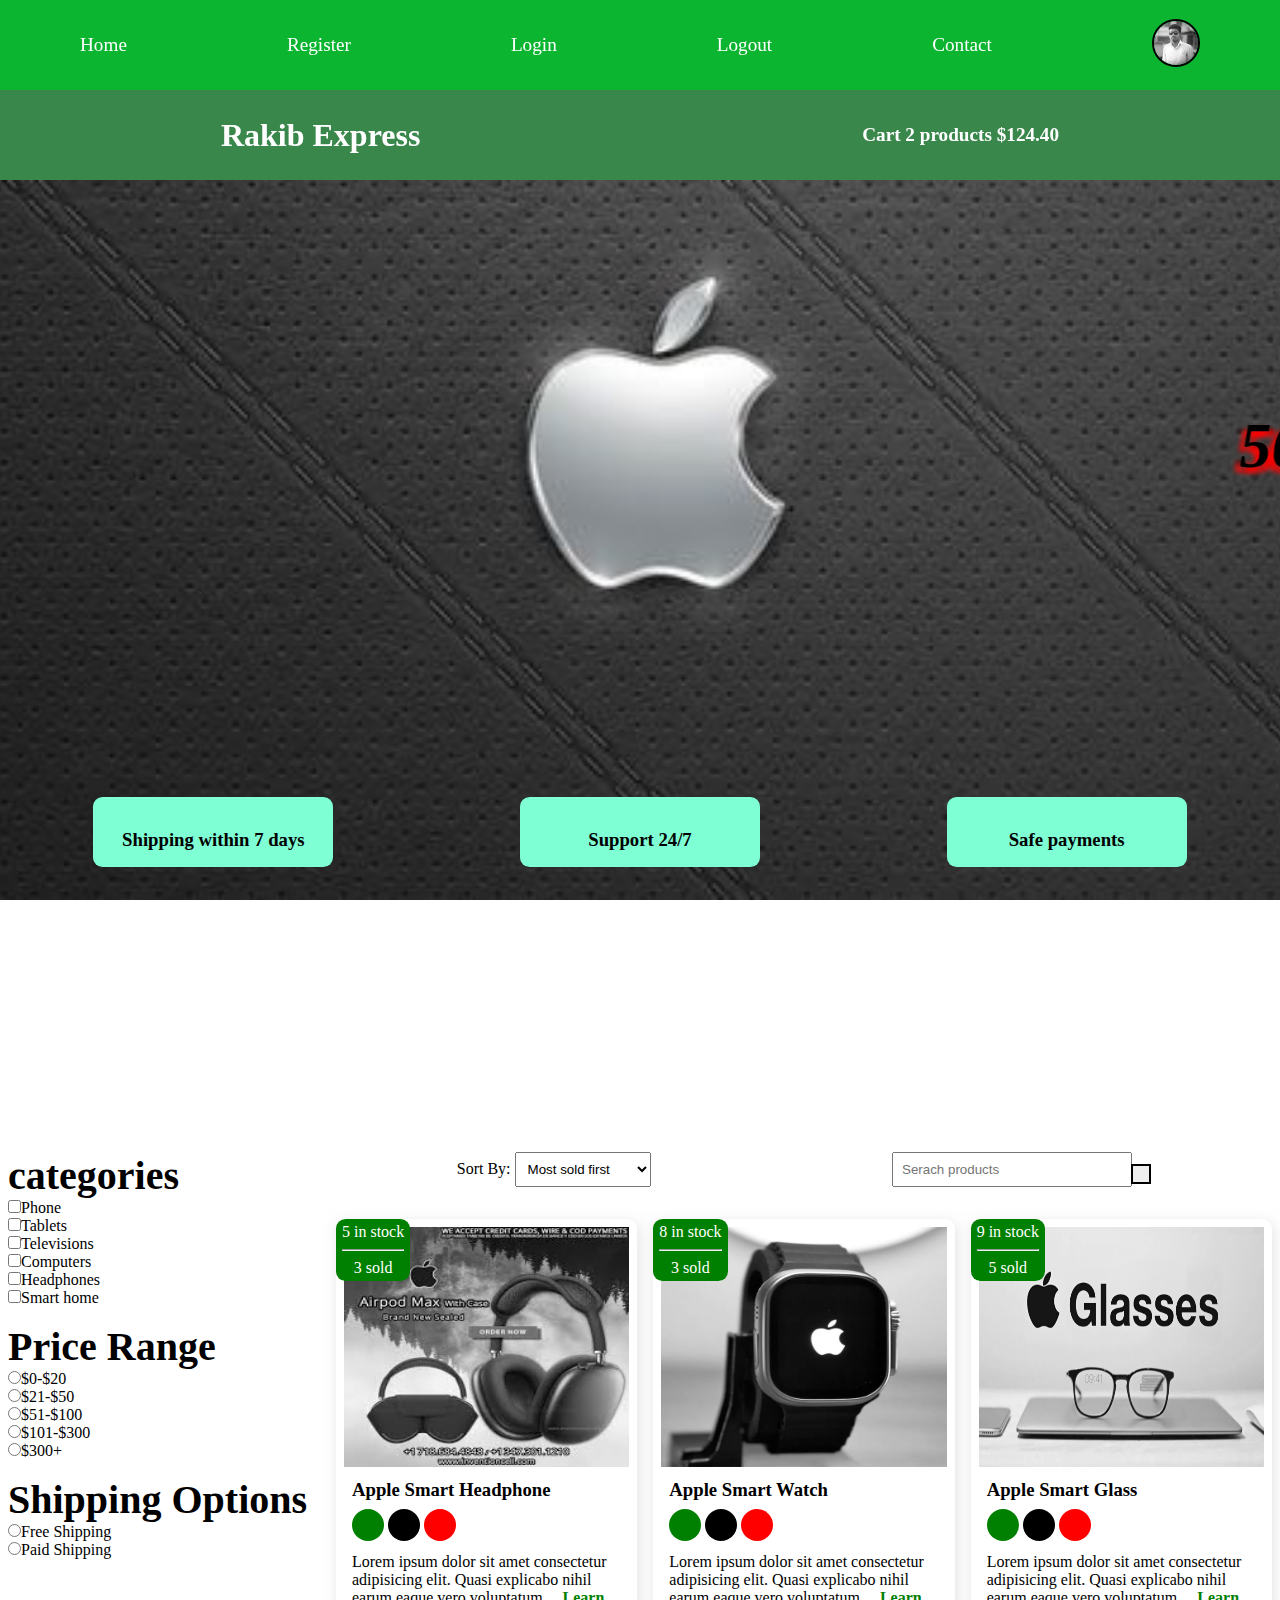
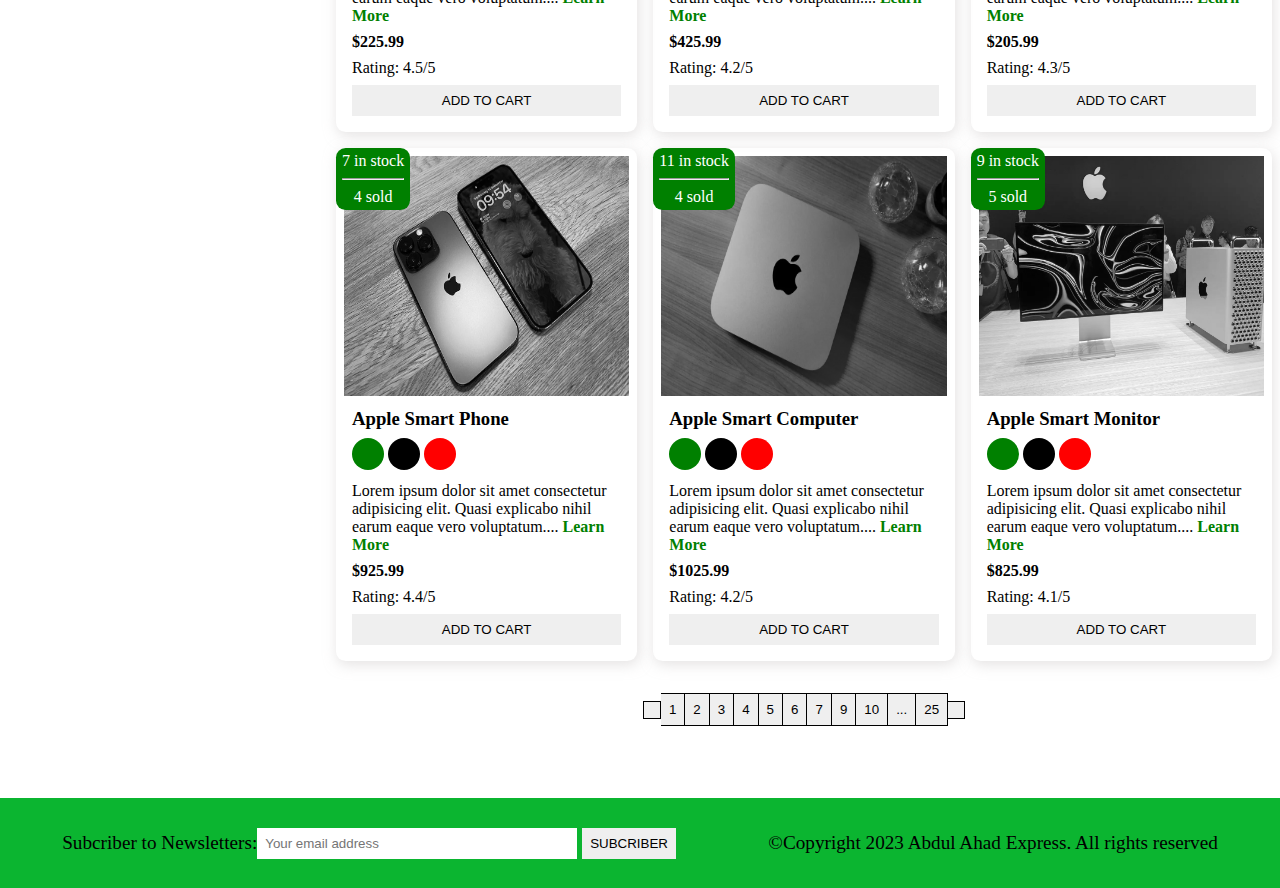
<file: index.html>
<!DOCTYPE html>
<html lang="en">
<head>
    <meta charset="UTF-8">
    <meta name="viewport" content="width=device-width, initial-scale=1.0">
    <meta name="description" content="This is an ecommerce project for making abdul ahad express">
    <title> ecommerce project </title> 
    <link rel="stylesheet" href="style.css">

    <!-- font-awesome cdn -->
    <link rel="stylesheet" href="https://cdnjs.cloudflare.com/ajax/libs/font-awesome/6.4.2/css/all.min.css" integrity="sha512-z3gLpd7yknf1YoNbCzqRKc4qyor8gaKU1qmn+CShxbuBusANI9QpRohGBreCFkKxLhei6S9CQXFEbbKuqLg0DA==" crossorigin="anonymous" referrerpolicy="no-referrer" />

</head>

<body>


    <!--nav bar section start here-->
    <i class="fa-solid fa-bars fa-2x" id="menu__icon"></i>
    <nav id="menu" class="hidden">
       <ul class="nav__upper flex-space-around">
            <li class="nav__list">
                <a href="index.html" class="nav__link">Home</a>
            </li>

            <li class="nav__list">
                <a href="register.html" class="nav__link">Register</a>
            </li>

            <li class="nav__list">
                <a href="login.html" class="nav__link">Login</a>
            </li>

            <li class="nav__list">
                <a href="index.html" class="nav__link">Logout</a>
            </li>

            <li class="nav__list">
                <a href="contact.html" class="nav__link">Contact</a>
            </li>

            <li class="nav__list">
                <a href="profile.html" class="nav__link"> <img class="nav__profile-icon" src="images/profile01.jpg" alt="profile icon"> </a>
            </li>
       </ul>

       <ul class="nav__lower flex-space-around">
            <li class="nav__list">
                <a href="/index.html" class="nav__brand nav__link">Rakib Express</a>
            </li>

            <li class="nav__list">
                <a href="cart.html" class="nav__link">
                    <span> <i class="fa-solid fa-cart-shopping"></i> </span>
                    Cart 2 products $124.40
                </a>
            </li>
       </ul>
    </nav>
    <!--nav bar section ends here-->


    <!--header section start here-->
    <header class="header">
        <div class="banner flex-space-around">

            <marquee class="banner__title" behavior="" direction="">50% sales going on</marquee>
        

            <div class="features flex-space-around">

                <article class="feature flex-center">
                <i class="fa-solid fa-truck feature__icon"></i>
                <h3>Shipping within 7 days</h3>
                 </article>

                <article class="feature flex-center">
                <i class="fa-brands fa-rocketchat feature__icon"></i>
                <h3>Support 24/7</h3>
                </article>

                <article class="feature flex-center">
                <i class="fa-solid fa-credit-card feature__icon"></i>
                <h3>Safe payments</h3>
                </article>
            </div>
        </div>
    </header>
     <!--header section ends here-->


     <!--main section start here-->
    <main class="flex-center">
        <div class="siderbar">
            <section class="categories__section">
                <h3 class="section__title">categories</h3>
                <ul class="list">
                    

                    <li class="list__item">
                        <label for="phone">
                            <input type="checkbox" name="phone" id="phone" value="phone">Phone
                        </label>
                    </li>

                    <li class="list__item">
                        <label for="tablets">
                            <input type="checkbox" name="tablets" id="tablets" value="tablets">Tablets
                        </label>
                    </li>

                    <li class="list__item">
                        <label for="televisions">
                            <input type="checkbox" name="televisions" id="televisions" value="televisions">Televisions
                        </label>
                    </li>

                    <li class="list__item">
                        <label for="computers">
                            <input type="checkbox" name="computers" id="computers" value="computers">Computers
                        </label>
                    </li>

                    <li class="list__item">
                        <label for="headphones">
                            <input type="checkbox" name="headphones" id="headphones" value="phone">Headphones
                        </label>
                    </li>

                    <li class="list__item">
                        <label for="smart home">
                            <input type="checkbox" name="smart home" id="smart home" value="smart home">Smart home
                        </label>
                    </li>

                </ul>

            </section>

            <section class="price__section">
                <h3 class="section__title">Price Range</h3>
                <ul class="list">
                    <li class="list__item">
                        <label for="price1">
                            <input type="radio" name="price1" id="price1" value="[0,20]">$0-$20
                        </label>
                    </li>

                    <li class="list__item">
                        <label for="price2">
                            <input type="radio" name="price2" id="price2" value="[21,50]">$21-$50
                        </label>
                    </li>

                    <li class="list__item">
                        <label for="price3">
                            <input type="radio" name="price3" id="price3" value="[51,100]">$51-$100
                        </label>
                    </li>

                    <li class="list__item">
                        <label for="price4">
                            <input type="radio" name="price4" id="price4" value="[101,300]">$101-$300
                        </label>
                    </li>

                    <li class="list__item">
                        <label for="price5">
                            <input type="radio" name="price5" id="price5" value="[300+]">$300+
                        </label>
                    </li>

                    
                </ul>

            </section>

            <section class="shipping__section">
                <h3 class="section__title">Shipping Options</h3>
                <ul class="list">
                    <li class="list__item">
                        <label for="free">
                            <input type="radio" name="shipping" id="free" value="free">Free Shipping
                        </label>
                    </li>

                    <li class="list__item">
                        <label for="paid">
                            <input type="radio" name="shipping" id="paid" value="paid">Paid Shipping
                        </label>
                    </li>
                    
                </ul>

            </section>
        </div>

        <div class="main__content">
            <section class="actions flex-space-around">
                 <div class="actions__sort">
                    <label for="sort"> Sort By: </label>
                    <select name="sort" id="sort">
                        <option value="sold">Most sold first</option>
                        <option value="rating">Most rated first</option>
                        <option value="price">Cheapest first</option>
                        <option value="arrival">Newest first</option>
                        <option value="discount">Biggest discount</option>
                    </select>
                 </div>

                 <div class="actions__search">
                    <input type="text" placeholder="Serach products">
                    <button class="btn"> 
                        <i class="fa-brands fa-searchengin"></i>
                    </button>
                 </div>

            </section>

             <!--Products section start here-->
                <section class="products">
                    <article class="product card">
                        <div class="badge">
                            <span>5 in stock </span>
                            <hr class="hr__degins">
                            <span>3 sold</span>
                        </div>
                        <img class="product__img" src="images/headphone.jpg" alt="headphone">

                        <div class="product__body">
                            <h3 class="products__name">Apple Smart Headphone</h3>
                            <p>
                                <span class="dot green"></span>
                                <span class="dot black"></span>
                                <span class="dot red"></span>
                            </p>

                            <p class="product__desc">
                                Lorem ipsum dolor sit amet consectetur adipisicing elit. 
                                Quasi explicabo nihil earum eaque vero voluptatum.... 
                                <a href="products.html" class="learn__more">Learn More</a>
                            </p>
                            <h4 class="product__price">$225.99</h4>
                            <p class="product__rating"> Rating: 4.5/5</p>
                            <button class="btn product__button">Add To Cart</button>
                        </div>
                    </article>

                    <article class="product card">
                        <div class="badge">
                            <span>8 in stock </span>
                            <hr class="hr__degins">
                            <span>3 sold</span>
                        </div>
                        <img class="product__img" src="images/watch.webp" alt="watch">

                        <div class="product__body">
                            <h3 class="products__name">Apple Smart Watch</h3>
                            <p>
                                <span class="dot green"></span>
                                <span class="dot black"></span>
                                <span class="dot red"></span>
                            </p>

                            <p class="product__desc">
                                Lorem ipsum dolor sit amet consectetur adipisicing elit. 
                                Quasi explicabo nihil earum eaque vero voluptatum.... 
                                <a href="products.html" class="learn__more">Learn More</a>
                            </p>
                            <h4 class="product__price">$425.99</h4>
                            <p class="product__rating"> Rating: 4.2/5</p>
                            <button class="btn product__button">Add To Cart</button>
                        </div>
                    </article>

                    <article class="product card">
                        <div class="badge">
                            <span>9 in stock </span>
                            <hr class="hr__degins">
                            <span>5 sold</span>
                        </div>
                        <img class="product__img" src="images/glass.jpg" alt="glass">

                        <div class="product__body">
                            <h3 class="products__name">Apple Smart Glass</h3>
                            <p>
                                <span class="dot green"></span>
                                <span class="dot black"></span>
                                <span class="dot red"></span>
                            </p>

                            <p class="product__desc">
                                Lorem ipsum dolor sit amet consectetur adipisicing elit. 
                                Quasi explicabo nihil earum eaque vero voluptatum.... 
                                <a href="products.html" class="learn__more">Learn More</a>
                            </p>
                            <h4 class="product__price">$205.99</h4>
                            <p class="product__rating"> Rating: 4.3/5</p>
                            <button class="btn product__button">Add To Cart</button>
                        </div>
                    </article>

                    <article class="product card">
                        <div class="badge">
                            <span>7 in stock </span>
                            <hr class="hr__degins">
                            <span>4 sold</span>
                        </div>
                        <img class="product__img" src="images/phone.jpg" alt="phone">

                        <div class="product__body">
                            <h3 class="products__name">Apple Smart Phone</h3>
                            <p>
                                <span class="dot green"></span>
                                <span class="dot black"></span>
                                <span class="dot red"></span>
                            </p>

                            <p class="product__desc">
                                Lorem ipsum dolor sit amet consectetur adipisicing elit. 
                                Quasi explicabo nihil earum eaque vero voluptatum.... 
                                <a href="products.html" class="learn__more">Learn More</a>
                            </p>
                            <h4 class="product__price">$925.99</h4>
                            <p class="product__rating"> Rating: 4.4/5</p>
                            <button class="btn product__button">Add To Cart</button>
                        </div>
                    </article>

                    <article class="product card">
                        <div class="badge">
                            <span>11 in stock </span>
                            <hr class="hr__degins">
                            <span>4 sold</span>
                        </div>
                        <img class="product__img" src="images/computer.webp" alt="computer">

                        <div class="product__body">
                            <h3 class="products__name">Apple Smart Computer</h3>
                            <p>
                                <span class="dot green"></span>
                                <span class="dot black"></span>
                                <span class="dot red"></span>
                            </p>

                            <p class="product__desc">
                                Lorem ipsum dolor sit amet consectetur adipisicing elit. 
                                Quasi explicabo nihil earum eaque vero voluptatum.... 
                                <a href="products.html" class="learn__more">Learn More</a>
                            </p>
                            <h4 class="product__price">$1025.99</h4>
                            <p class="product__rating"> Rating: 4.2/5</p>
                            <button class="btn product__button">Add To Cart</button>
                        </div>
                    </article>

                    <article class="product card">
                        <div class="badge">
                            <span>9 in stock </span>
                            <hr class="hr__degins">
                            <span>5 sold</span>
                        </div>
                        <img class="product__img" src="images/monitor.webp" alt="monitor">

                        <div class="product__body">
                            <h3 class="products__name">Apple Smart Monitor</h3>
                            <p>
                                <span class="dot green"></span>
                                <span class="dot black"></span>
                                <span class="dot red"></span>
                            </p>

                            <p class="product__desc">
                                Lorem ipsum dolor sit amet consectetur adipisicing elit. 
                                Quasi explicabo nihil earum eaque vero voluptatum.... 
                                <a href="products.html" class="learn__more">Learn More</a>
                            </p>
                            <h4 class="product__price">$825.99</h4>
                            <p class="product__rating"> Rating: 4.1/5</p>
                            <button class="btn product__button">Add To Cart</button>
                        </div>
                    </article>

                </section>

                <div class="pagination">
                    <button class="btn pagination__btn"><i class="fa-solid fa-less-than"></i></button>
                    <button class="btn pagination__btn">1</button>
                    <button class="btn pagination__btn">2</button>
                    <button class="btn pagination__btn">3</button>
                    <button class="btn pagination__btn">4</button>
                    <button class="btn pagination__btn">5</button>
                    <button class="btn pagination__btn">6</button>
                    <button class="btn pagination__btn">7</button>
                    <button class="btn pagination__btn">9</button>
                    <button class="btn pagination__btn">10</button>
                    <button class="btn pagination__btn">...</button>
                    <button class="btn pagination__btn">25</button>
                    <button class="btn pagination__btn"><i class="fa-solid fa-greater-than"></i></button>
                </div>

            <!--Products section start here-->
        </div>
    </main>
    <!--main section start here-->



    <!--footer section start here-->

        <footer class="footer flex-space-around">

            <div class="flex-space-around">
                <label for="subcribers"> Subcriber to Newsletters: </label>
                <input type="email" id="subcribers" name="subcribers" class="footer__input" placeholder="Your email address">
                <button class="btn footer__btn">subcriber</button>
            </div>

            <div>
                <p>&copy;Copyright 2023 Abdul Ahad Express. All rights reserved</p>
            </div>
        </footer>



    <!--footer section ends here-->
    
        <script src="scripts/index.js"></script>
</body>
</html>
</file>
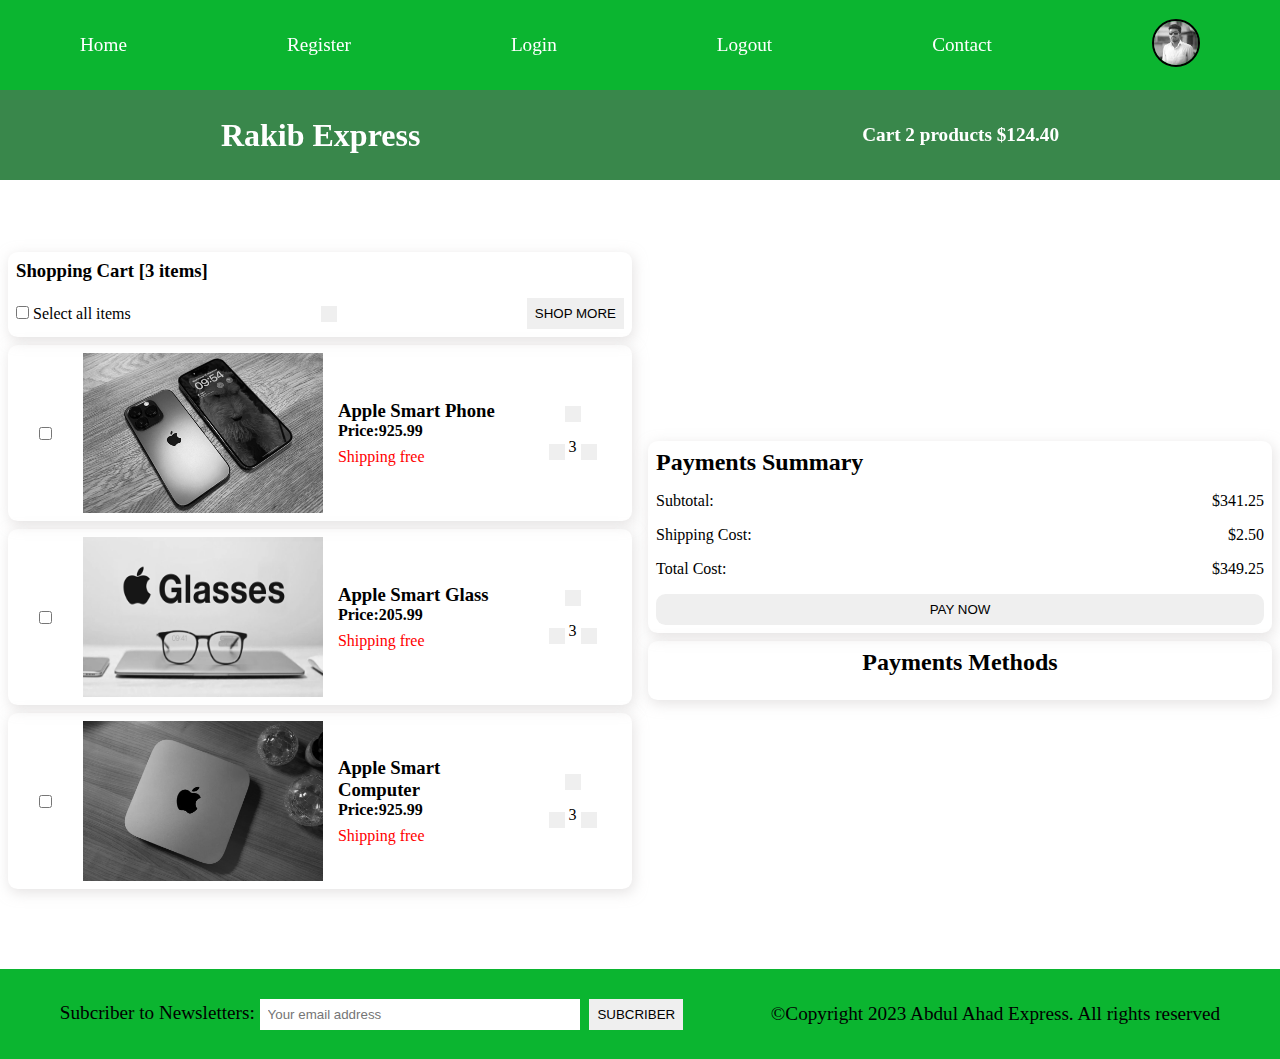
<file: cart.html>
<!DOCTYPE html>
<html lang="en">
<head>
    <meta charset="UTF-8">
    <meta name="viewport" content="width=device-width, initial-scale=1.0">
    <meta name="description" content="This is an ecommerce project for making abdul ahad express">
    <title> ecommerce project </title> 
    <link rel="stylesheet" href="style.css">

    <!-- font-awesome cdn -->
    <link rel="stylesheet" href="https://cdnjs.cloudflare.com/ajax/libs/font-awesome/6.4.2/css/all.min.css" integrity="sha512-z3gLpd7yknf1YoNbCzqRKc4qyor8gaKU1qmn+CShxbuBusANI9QpRohGBreCFkKxLhei6S9CQXFEbbKuqLg0DA==" crossorigin="anonymous" referrerpolicy="no-referrer" />

</head>

<body>


    <!--nav bar section start here-->
    <i class="fa-solid fa-bars fa-2x" id="menu__icon"></i>
    <nav id="menu" class="hidden">
       <ul class="nav__upper flex-space-around">
            <li class="nav__list">
                <a href="index.html" class="nav__link">Home</a>
            </li>

            <li class="nav__list">
                <a href="register.html" class="nav__link">Register</a>
            </li>

            <li class="nav__list">
                <a href="login.html" class="nav__link">Login</a>
            </li>

            <li class="nav__list">
                <a href="/index.html" class="nav__link">Logout</a>
            </li>

            <li class="nav__list">
                <a href="contact.html" class="nav__link">Contact</a>
            </li>

            <li class="nav__list">
                <a href="profile.html" class="nav__link"> <img class="nav__profile-icon" src="images/profile01.jpg" alt="profile icon"> </a>
            </li>
       </ul>

       <ul class="nav__lower flex-space-around">
            <li class="nav__list">
                <a href="/index.html" class="nav__brand nav__link">Rakib Express</a>
            </li>

            <li class="nav__list">
                <a href="cart.html" class="nav__link">
                    <span> <i class="fa-solid fa-cart-shopping"></i> </span>
                    Cart 2 products $124.40
                </a>
            </li>
       </ul>
    </nav>
    <!--nav bar section ends here-->

        <main>
            <div class="cart flex-center">
                <div class="cart__item">
                    <div class="cart__item-heading card">
                        <h3>Shopping Cart [3 items]</h3>
                    
                        <div class="cart__item-action">
                            <label for="select">
                                <input type="checkbox" name="select" id="select">
                                Select all items
                            </label>
    
                            <button class="btn">
                                <i class="fa-solid fa-trash"></i>
                            </button>
                            <button class="btn">Shop More</button>
                        </div>
                    </div>


                    <div class="cart__items card flex-space-around">
                        <input type="checkbox" name="" id="">
                        <img src="images/phone.jpg" alt="phone" class="cart__items-image">
                    

                        <div class="cart__items-desc">
                            <h3>Apple Smart Phone</h3>
                            <h4>Price:925.99</h4>
                            <p class="cart__items-shipping">Shipping free</p>
                        </div>

                        <div class="cart__items-actions">
                            <button class="btn">
                                <i class="fa-sharp fa-solid fa-trash"></i>
                            </button>

                            <div>
                                <button class="btn">
                                    <i class="fa-solid fa-plus"></i>
                                </button>
                                <span>3</span>
                                
                                <button class="btn">
                                        <i class="fa-solid fa-minus"></i>
                                </button>
                                
                                
                            </div>
                        </div>
                    </div>

                    <div class="cart__items card flex-space-around">
                        <input type="checkbox" name="" id="">
                        <img src="images/glass.jpg" alt="glass" class="cart__items-image">
                    

                        <div class="cart__items-desc">
                            <h3>Apple Smart Glass</h3>
                            <h4>Price:205.99</h4>
                            <p class="cart__items-shipping">Shipping free</p>
                        </div>

                        <div class="cart__items-actions">
                            <button class="btn">
                                <i class="fa-sharp fa-solid fa-trash"></i>
                            </button>

                            <div>
                                <button class="btn">
                                    <i class="fa-solid fa-plus"></i>
                                </button>
                                <span>3</span>
                                
                                <button class="btn">
                                        <i class="fa-solid fa-minus"></i>
                                </button>
                                
                                
                            </div>
                        </div>
                    </div>

                    <div class="cart__items card flex-space-around">
                        <input type="checkbox" name="" id="">
                        <img src="images/computer.webp" alt="computer" class="cart__items-image">
                    

                        <div class="cart__items-desc">
                            <h3>Apple Smart Computer</h3>
                            <h4>Price:925.99</h4>
                            <p class="cart__items-shipping">Shipping free</p>
                        </div>

                        <div class="cart__items-actions">
                            <button class="btn">
                                <i class="fa-sharp fa-solid fa-trash"></i>
                            </button>

                            <div>
                                <button class="btn">
                                    <i class="fa-solid fa-plus"></i>
                                </button>
                                <span>3</span>
                               
                                <button class="btn">
                                        <i class="fa-solid fa-minus"></i>
                                </button>
                            
                                
                            </div>
                        </div>
                    </div>
            
                </div>   


                <div class="cart__payments">
                    <div class="payments__summary card">
                        <h2>Payments Summary</h2>
                    

                        <div>
                        <p>Subtotal:</p>
                        <p>$341.25</p>
                        </div>

                        <div>
                        <p>Shipping Cost:</p>
                        <p>$2.50</p>
                        </div>

                        <div>
                        <p>Total Cost:</p>
                        <p>$349.25</p>
                        </div>
                    
                        <button class="btn payments__summary-btn">Pay Now</button>
                    </div>

                    <div class="payments__methods card">
                        <h2>Payments Methods</h2>

                        <div>
                            <i class="fa-brands fa-cc-visa fa-3x"></i>
                            <i class="fa-brands fa-cc-apple-pay fa-3x"></i>
                            <i class="fa-brands fa-cc-amex fa-3x"></i>
                            <i class="fa-brands fa-cc-amazon-pay fa-3x"></i>
                            <i class="fa-brands fa-cc-paypal fa-3x"></i>
                        </div>
                        
                    </div>
                </div>

            </div>

        </main>

    <!--footer section start here-->

        <footer class="footer flex-space-around">

            <div>
                <label for="subcribers"> Subcriber to Newsletters: </label>
                <input type="email" id="subcribers" name="subcribers" class="footer__input" placeholder="Your email address">
                <button class="btn footer__btn">subcriber</button>
            </div>

            <div>
                <p>&copy;Copyright 2023 Abdul Ahad Express. All rights reserved</p>
            </div>
        </footer>



    <!--footer section ends here-->

    <script src="scripts/index.js"></script>
    
</body>
</html>
</file>
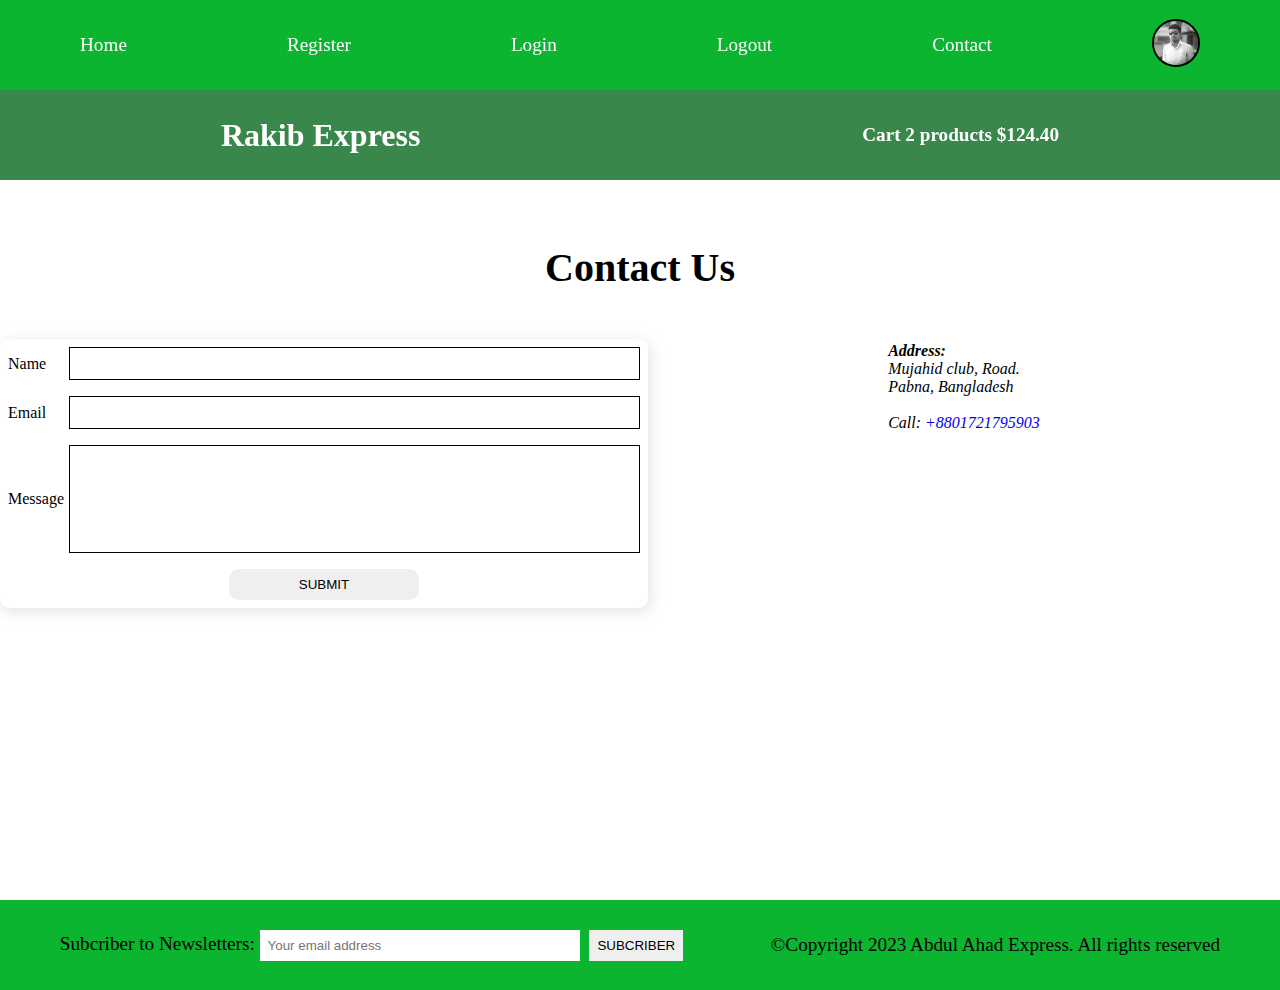
<file: contact.html>
<!DOCTYPE html>
<html lang="en">
<head>
    <meta charset="UTF-8">
    <meta name="viewport" content="width=device-width, initial-scale=1.0">
    <meta name="description" content="This is an ecommerce project for making abdul ahad express">
    <title> ecommerce project </title> 
    <link rel="stylesheet" href="style.css">

    <!-- font-awesome cdn -->
    <link rel="stylesheet" href="https://cdnjs.cloudflare.com/ajax/libs/font-awesome/6.4.2/css/all.min.css" integrity="sha512-z3gLpd7yknf1YoNbCzqRKc4qyor8gaKU1qmn+CShxbuBusANI9QpRohGBreCFkKxLhei6S9CQXFEbbKuqLg0DA==" crossorigin="anonymous" referrerpolicy="no-referrer" />

</head>

<body>


    <!--nav bar section start here-->
    <i class="fa-solid fa-bars fa-2x" id="menu__icon"></i>
    <nav id="menu" class="hidden">
       <ul class="nav__upper flex-space-around">
            <li class="nav__list">
                <a href="index.html" class="nav__link">Home</a>
            </li>

            <li class="nav__list">
                <a href="register.html" class="nav__link">Register</a>
            </li>

            <li class="nav__list">
                <a href="login.html" class="nav__link">Login</a>
            </li>

            <li class="nav__list">
                <a href="/index.html" class="nav__link">Logout</a>
            </li>

            <li class="nav__list">
                <a href="contact.html" class="nav__link">Contact</a>
            </li>

            <li class="nav__list">
                <a href="profile.html" class="nav__link"> <img class="nav__profile-icon" src="images/profile01.jpg" alt="profile icon"> </a>
            </li>
       </ul>

       <ul class="nav__lower flex-space-around">
            <li class="nav__list">
                <a href="/index.html" class="nav__brand nav__link">Rakib Express</a>
            </li>

            <li class="nav__list">
                <a href="cart.html" class="nav__link">
                    <span> <i class="fa-solid fa-cart-shopping"></i> </span>
                    Cart 2 products $124.40
                </a>
            </li>
       </ul>
    </nav>
    <!--nav bar section ends here-->

    <main>
        <section class="contact__section">
            <h2 class="section__title text-center">
                Contact Us 
            </h2>
        
            <div class="contact__containes flex-center">

                
                <form action="" class="form card">

                    <div class="form__control flex-center">
                        <label for="name"> Name </label> 
                        <input type="text" id="name" required autocomplete="name">
    
                    </div>
    
                    <div class="form__control flex-center">
                        <label for="email">  Email </label> 
                        <input type="email" id="email" required autocomplete="email">
    
                    </div>
                        
    
                    <div class="form__control flex-center">
                        <label for="message"> Message </label> 
                        <textarea name="message" id="message"></textarea>
    
                    </div>
    
                    <div class="form__control flex-center">
                        <button type="submit" class="btn form__btn"> Submit</button>
    
                    </div>

                </form>
                    
                
    
                <div class="contact__address flex-space-around">
                    <address>
                        <h4>Address: </h4>
                        <p>Mujahid club, Road.</p>
                        <p>Pabna, Bangladesh </p>
                        <br>

                        <span> Call:</span>
                        <a href="tel:+8801721795903">+8801721795903</a> 
                        
                        
                    </address>

                    <iframe class="contact__map" src="https://www.google.com/maps/embed?pb=!1m18!1m12!1m3!1d3644.6993969633027!2d89.24898378062193!3d24.006389925095775!2m3!1f0!2f0!3f0!3m2!1i1024!2i768!4f13.1!3m3!1m2!1s0x39fe84d39bf0246f%3A0x2380999ee3603529!2sMujahid%20Club%20%26%20Library!5e0!3m2!1sen!2sbd!4v1698039052207!5m2!1sen!2sbd" style="border:0;" allowfullscreen="" loading="lazy" referrerpolicy="no-referrer-when-downgrade"></iframe>
                    
                </div>

            </div>

            

        </section>
    </main>

    <!--footer section start here-->

        <footer class="footer flex-space-around">

            <div>
                <label for="subcribers"> Subcriber to Newsletters: </label>
                <input type="email" id="subcribers" name="subcribers" class="footer__input" placeholder="Your email address">
                <button class="btn footer__btn">subcriber</button>
            </div>

            <div>
                <p>&copy;Copyright 2023 Abdul Ahad Express. All rights reserved</p>
            </div>
        </footer>



    <!--footer section ends here-->

    <script src="scripts/index.js"></script>
    
</body>
</html>
</file>
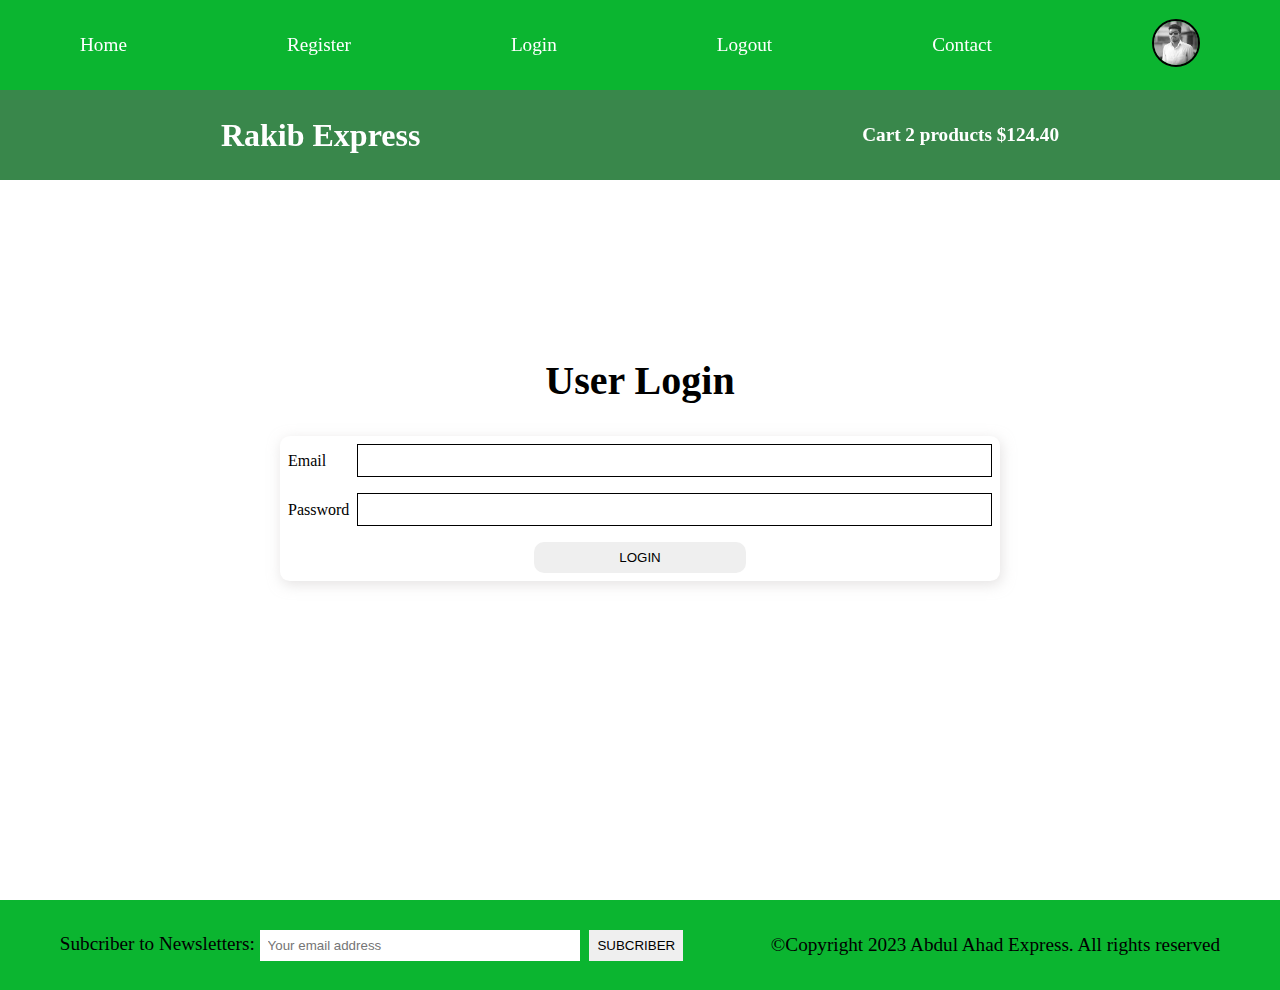
<file: login.html>
<!DOCTYPE html>
<html lang="en">
<head>
    <meta charset="UTF-8">
    <meta name="viewport" content="width=device-width, initial-scale=1.0">
    <meta name="description" content="This is an ecommerce project for making abdul ahad express">
    <title> ecommerce project </title> 
    <link rel="stylesheet" href="style.css">

    <!-- font-awesome cdn -->
    <link rel="stylesheet" href="https://cdnjs.cloudflare.com/ajax/libs/font-awesome/6.4.2/css/all.min.css" integrity="sha512-z3gLpd7yknf1YoNbCzqRKc4qyor8gaKU1qmn+CShxbuBusANI9QpRohGBreCFkKxLhei6S9CQXFEbbKuqLg0DA==" crossorigin="anonymous" referrerpolicy="no-referrer" />

</head>

<body>


    <!--nav bar section start here-->
    <i class="fa-solid fa-bars fa-2x" id="menu__icon"></i>
    <nav id="menu" class="hidden">
       <ul class="nav__upper flex-space-around">
            <li class="nav__list">
                <a href="index.html" class="nav__link">Home</a>
            </li>

            <li class="nav__list">
                <a href="register.html" class="nav__link">Register</a>
            </li>

            <li class="nav__list">
                <a href="login.html" class="nav__link">Login</a>
            </li>

            <li class="nav__list">
                <a href="/index.html" class="nav__link">Logout</a>
            </li>

            <li class="nav__list">
                <a href="contact.html" class="nav__link">Contact</a>
            </li>

            <li class="nav__list">
                <a href="profile.html" class="nav__link"> <img class="nav__profile-icon" src="images/profile01.jpg" alt="profile icon"> </a>
            </li>
       </ul>

       <ul class="nav__lower flex-space-around">
            <li class="nav__list">
                <a href="/index.html" class="nav__brand nav__link">Rakib Express</a>
            </li>

            <li class="nav__list">
                <a href="cart.html" class="nav__link">
                    <span> <i class="fa-solid fa-cart-shopping"></i> </span>
                    Cart 2 products $124.40
                </a>
            </li>
       </ul>
    </nav>
    <!--nav bar section ends here-->

    <main>
        <section class="login">
            <h2 class="section__title text-center">
                User Login
            </h2>
            
            <div class="card">
                <form action="" class="form">
                   

                    <div class="form__control flex-center">
                        <label for="email">  Email </label> 
                        <input type="email" id="email" required autocomplete="email">

                    </div>

                    <div class="form__control flex-center">
                        <label for="Passowrd">Password </label> 
                        <input type="Passowrd" id="Passowrd" required autocomplete="Passowrd">

                    </div>

                    
                    <div class="form__control flex-center">
                        <button type="submit" class="btn form__btn"> Login</button>

                    </div>
                </form>
                
            </div>

        </section>
    </main>

    <!--footer section start here-->

        <footer class="footer flex-space-around">

            <div>
                <label for="subcribers"> Subcriber to Newsletters: </label>
                <input type="email" id="subcribers" name="subcribers" class="footer__input" placeholder="Your email address">
                <button class="btn footer__btn">subcriber</button>
            </div>

            <div>
                <p>&copy;Copyright 2023 Abdul Ahad Express. All rights reserved</p>
            </div>
        </footer>



    <!--footer section ends here-->

    <script src="scripts/index.js"></script>
    
</body>
</html>
</file>
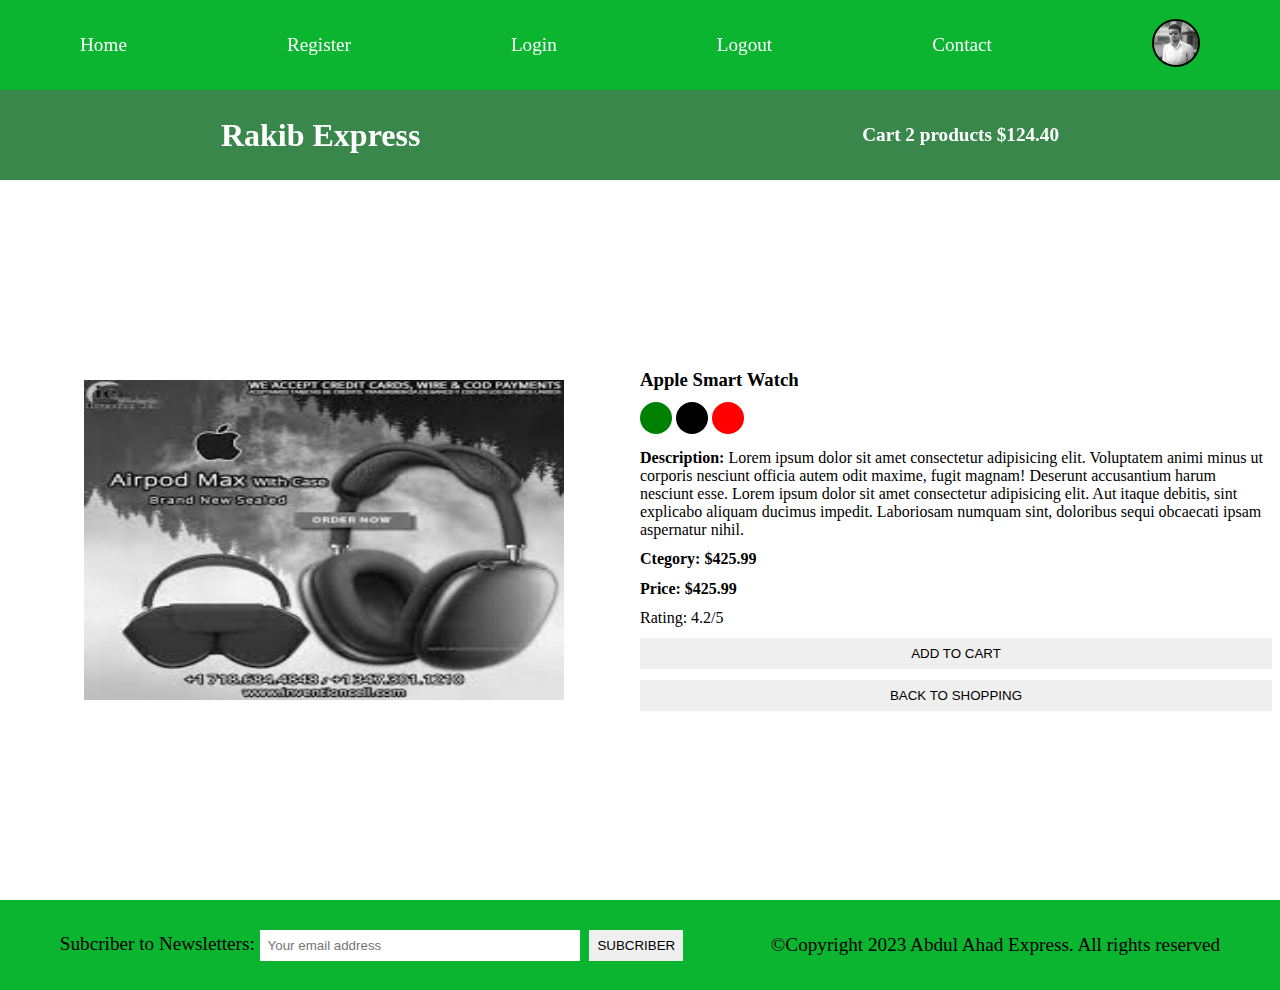
<file: products.html>
<!DOCTYPE html>
<html lang="en">
<head>
    <meta charset="UTF-8">
    <meta name="viewport" content="width=device-width, initial-scale=1.0">
    <meta name="description" content="This is an ecommerce project for making abdul ahad express">
    <title> ecommerce project </title> 
    <link rel="stylesheet" href="style.css">

    <!-- font-awesome cdn -->
    <link rel="stylesheet" href="https://cdnjs.cloudflare.com/ajax/libs/font-awesome/6.4.2/css/all.min.css" integrity="sha512-z3gLpd7yknf1YoNbCzqRKc4qyor8gaKU1qmn+CShxbuBusANI9QpRohGBreCFkKxLhei6S9CQXFEbbKuqLg0DA==" crossorigin="anonymous" referrerpolicy="no-referrer" />

</head>

<body>


    <!--nav bar section start here-->
    <i class="fa-solid fa-bars fa-2x" id="menu__icon"></i>
    <nav id="menu" class="hidden">
       <ul class="nav__upper flex-space-around">
            <li class="nav__list">
                <a href="index.html" class="nav__link">Home</a>
            </li>

            <li class="nav__list">
                <a href="register.html" class="nav__link">Register</a>
            </li>

            <li class="nav__list">
                <a href="login.html" class="nav__link">Login</a>
            </li>

            <li class="nav__list">
                <a href="/index.html" class="nav__link">Logout</a>
            </li>

            <li class="nav__list">
                <a href="contact.html" class="nav__link">Contact</a>
            </li>

            <li class="nav__list">
                <a href="profile.html" class="nav__link"> <img class="nav__profile-icon" src="images/profile01.jpg" alt="profile icon"> </a>
            </li>
       </ul>

       <ul class="nav__lower flex-space-around">
            <li class="nav__list">
                <a href="/index.html" class="nav__brand nav__link">Rakib Express</a>
            </li>

            <li class="nav__list">
                <a href="cart.html" class="nav__link">
                    <span> <i class="fa-solid fa-cart-shopping"></i> </span>
                    Cart 2 products $124.40
                </a>
            </li>
       </ul>
    </nav>
    <!--nav bar section ends here-->

    <main class="flex-center">
        <div class="main__content">
            <section class="product__details flex-center">
                <div class="product__details__left flex-center">
                    <img src="images/headphone.jpg" alt="headphone">
                </div>

                <div class="product__details__right">
                    <h3 class="products__name">Apple Smart Watch</h3>
                            <p>
                                <span class="dot green"></span>
                                <span class="dot black"></span>
                                <span class="dot red"></span>
                            </p>

                            <p class="product__desc">
                                <strong>Description:</strong>
                                
                                Lorem ipsum dolor sit amet consectetur adipisicing elit. Voluptatem animi minus ut corporis nesciunt officia autem odit maxime, fugit magnam! Deserunt accusantium harum nesciunt esse.
                                Lorem ipsum dolor sit amet consectetur adipisicing elit. Aut itaque debitis, sint explicabo aliquam ducimus impedit. Laboriosam numquam sint, doloribus sequi obcaecati ipsam aspernatur nihil.
                            </p>

                            <h4 class="product__category">Ctegory: $425.99</h4>
                            <h4 class="product__price">Price: $425.99</h4>
                            <p class="product__rating"> Rating: 4.2/5</p>
                            <button class="btn product__button">Add To Cart</button>
                            <button class="btn product__button">Back To shopping</button>
                </div>

            </section>
        </div>
        
    </main>

    <!--footer section start here-->

        <footer class="footer flex-space-around">

            <div>
                <label for="subcribers"> Subcriber to Newsletters: </label>
                <input type="email" id="subcribers" name="subcribers" class="footer__input" placeholder="Your email address">
                <button class="btn footer__btn">subcriber</button>
            </div>

            <div>
                <p>&copy;Copyright 2023 Abdul Ahad Express. All rights reserved</p>
            </div>
        </footer>



    <!--footer section ends here-->

    <script src="scripts/index.js"></script>
    
</body>
</html>
</file>
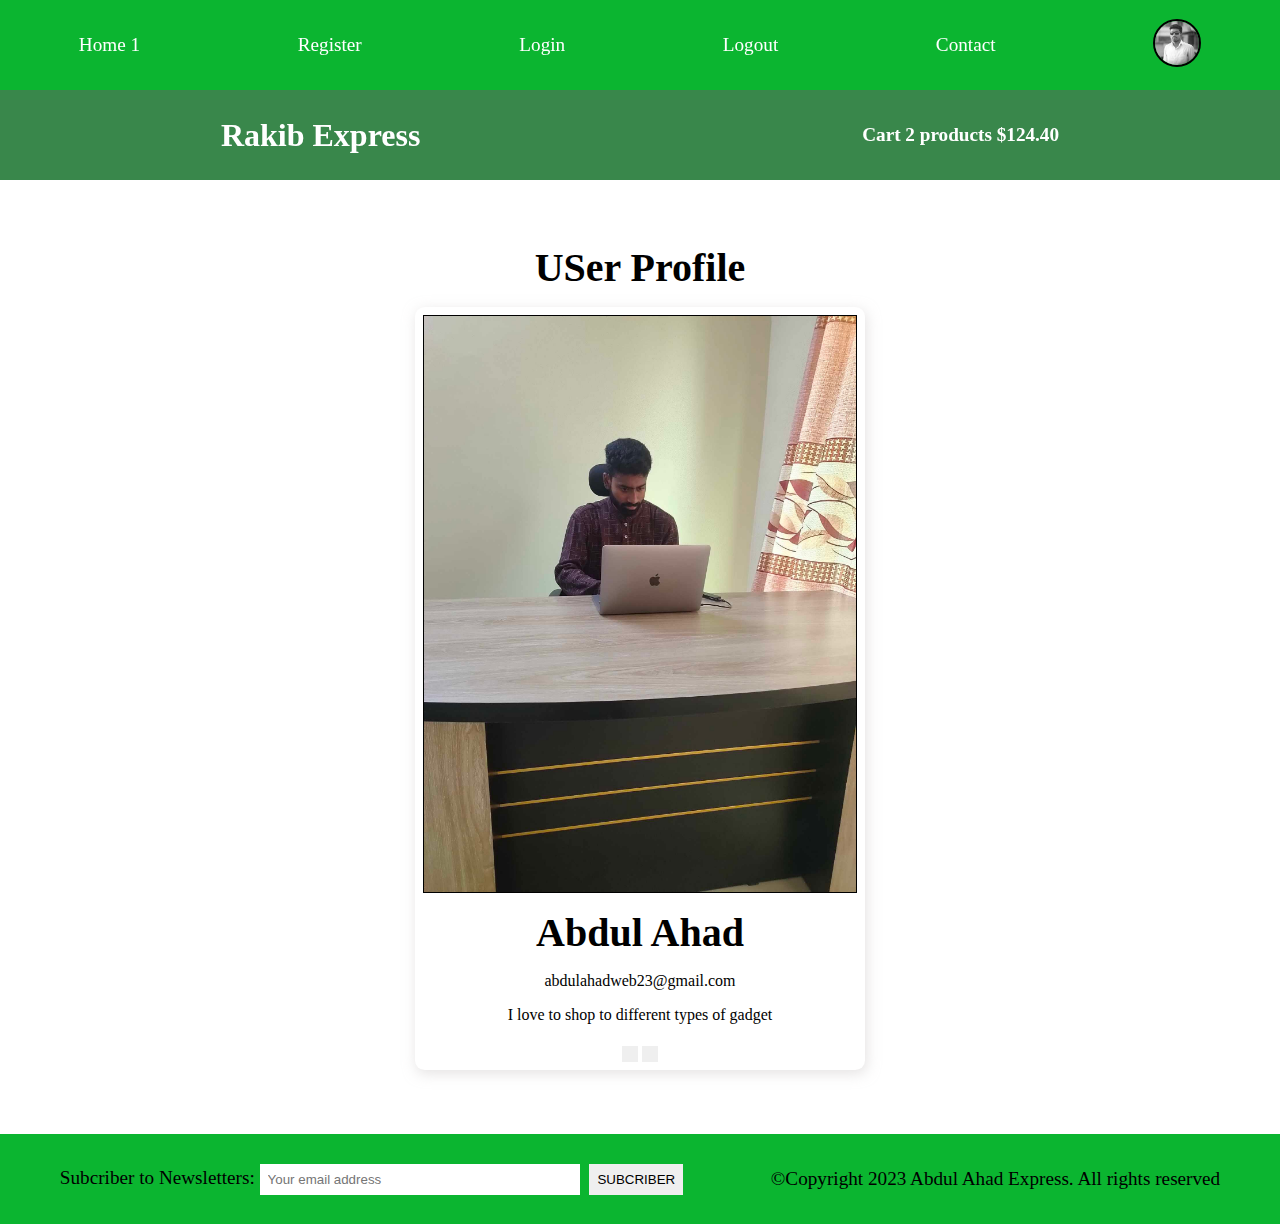
<file: profile.html>
<!DOCTYPE html>
<html lang="en">
<head>
    <meta charset="UTF-8">
    <meta name="viewport" content="width=device-width, initial-scale=1.0">
    <meta name="description" content="This is an ecommerce project for making abdul ahad express">
    <title> ecommerce project </title> 
    <link rel="stylesheet" href="style.css">

    <!-- font-awesome cdn -->
    <link rel="stylesheet" href="https://cdnjs.cloudflare.com/ajax/libs/font-awesome/6.4.2/css/all.min.css" integrity="sha512-z3gLpd7yknf1YoNbCzqRKc4qyor8gaKU1qmn+CShxbuBusANI9QpRohGBreCFkKxLhei6S9CQXFEbbKuqLg0DA==" crossorigin="anonymous" referrerpolicy="no-referrer" />

</head>

<body>


    <!--nav bar section start here-->
    <i class="fa-solid fa-bars fa-2x" id="menu__icon"></i>
    <nav id="menu" class="hidden">
       <ul class="nav__upper flex-space-around">
            <li class="nav__list">
                <a href="index.html" class="nav__link">Home 1</a>
            </li>

            <li class="nav__list">
                <a href="register.html" class="nav__link">Register</a>
            </li>

            <li class="nav__list">
                <a href="login.html" class="nav__link">Login</a>
            </li>

            <li class="nav__list">
                <a href="/index.html" class="nav__link">Logout</a>
            </li>

            <li class="nav__list">
                <a href="contact.html" class="nav__link">Contact</a>
            </li>

            <li class="nav__list">
                <a href="profile.html" class="nav__link"> <img class="nav__profile-icon" src="images/profile01.jpg" alt="profile icon"> </a>
            </li>
       </ul>

       <ul class="nav__lower flex-space-around">
            <li class="nav__list">
                <a href="/index.html" class="nav__brand nav__link">Rakib Express</a>
            </li>

            <li class="nav__list">
                <a href="cart.html" class="nav__link">
                    <span> <i class="fa-solid fa-cart-shopping"></i> </span>
                    Cart 2 products $124.40
                </a>
            </li>
       </ul>
    </nav>
    <!--nav bar section ends here-->

    <main>
        <section class="profile flex-center">
            <h3 class="section__title text-center"> USer Profile</h3>
            <div class="card flex-center">
                <img class="profile__image" src="images/profile.jpg" alt="profile">

                <h3 class="section__title text-center"> Abdul Ahad</h3>
                <p class="profile__email text-center"> abdulahadweb23@gmail.com </p>
                <p class="profile__desc text-center"> I love to shop to different types of gadget </p>

                <div class="profile__btn">
                    <button class="btn profile__edit-btn">
                        <i class="far fa-edit fa"></i>
                    </button>

                    <button class="btn profile__edit-btn">
                        <i class="fa-solid fa-trash"></i>
                    </button>
                </div>

            </div>

        </section>
    </main>

    <!--footer section start here-->

        <footer class="footer flex-space-around">

            <div>
                <label for="subcribers"> Subcriber to Newsletters: </label>
                <input type="email" id="subcribers" name="subcribers" class="footer__input" placeholder="Your email address">
                <button class="btn footer__btn">subcriber</button>
            </div>

            <div>
                <p>&copy;Copyright 2023 Abdul Ahad Express. All rights reserved</p>
            </div>
        </footer>



    <!--footer section ends here-->

    <script src="scripts/index.js"></script>
    
</body>
</html>
</file>
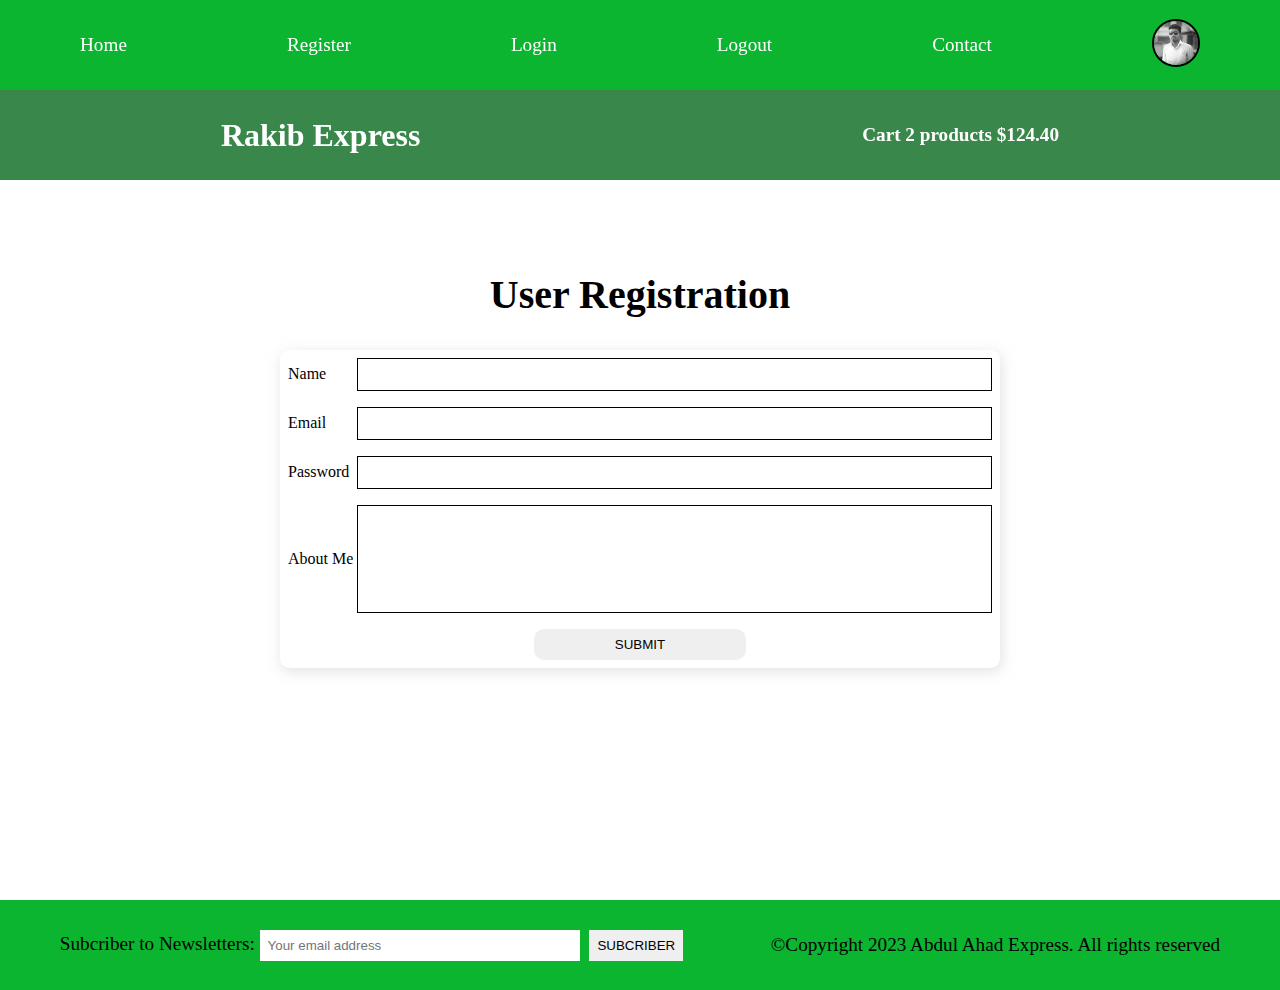
<file: register.html>
<!DOCTYPE html>
<html lang="en">
<head>
    <meta charset="UTF-8">
    <meta name="viewport" content="width=device-width, initial-scale=1.0">
    <meta name="description" content="This is an ecommerce project for making abdul ahad express">
    <title> ecommerce project </title> 
    <link rel="stylesheet" href="style.css">

    <!-- font-awesome cdn -->
    <link rel="stylesheet" href="https://cdnjs.cloudflare.com/ajax/libs/font-awesome/6.4.2/css/all.min.css" integrity="sha512-z3gLpd7yknf1YoNbCzqRKc4qyor8gaKU1qmn+CShxbuBusANI9QpRohGBreCFkKxLhei6S9CQXFEbbKuqLg0DA==" crossorigin="anonymous" referrerpolicy="no-referrer" />

</head>

<body>


    <!--nav bar section start here-->
    <i class="fa-solid fa-bars fa-2x" id="menu__icon"></i>
    <nav id="menu" class="hidden">
       <ul class="nav__upper flex-space-around">
            <li class="nav__list">
                <a href="index.html" class="nav__link">Home</a>
            </li>

            <li class="nav__list">
                <a href="register.html" class="nav__link">Register</a>
            </li>

            <li class="nav__list">
                <a href="login.html" class="nav__link">Login</a>
            </li>

            <li class="nav__list">
                <a href="/index.html" class="nav__link">Logout</a>
            </li>

            <li class="nav__list">
                <a href="contact.html" class="nav__link">Contact</a>
            </li>

            <li class="nav__list">
                <a href="profile.html" class="nav__link"> <img class="nav__profile-icon" src="images/profile01.jpg" alt="profile icon"> </a>
            </li>
       </ul>

       <ul class="nav__lower flex-space-around">
            <li class="nav__list">
                <a href="/index.html" class="nav__brand nav__link">Rakib Express</a>
            </li>

            <li class="nav__list">
                <a href="cart.html" class="nav__link">
                    <span> <i class="fa-solid fa-cart-shopping"></i> </span>
                    Cart 2 products $124.40
                </a>
            </li>
       </ul>
    </nav>
    <!--nav bar section ends here-->

    <main>
        <section class="register">
            <h2 class="section__title text-center">
                User Registration 
            </h2>
            
            <div class="card">
                <form action="" class="form">
                    <div class="form__control flex-center">
                        <label for="name"> Name </label> 
                        <input type="text" id="name" required autocomplete="name">

                    </div>

                    <div class="form__control flex-center">
                        <label for="email">  Email </label> 
                        <input type="email" id="email" required autocomplete="email">

                    </div>

                    <div class="form__control flex-center">
                        <label for="Passowrd">Password </label> 
                        <input type="Passowrd" id="Passowrd" required autocomplete="Passowrd">

                    </div>

                    <div class="form__control flex-center">
                        <label for="about"> About Me </label> 
                        <textarea name="about" id="about"></textarea>

                    </div>

                    <div class="form__control flex-center">
                        <button type="submit" class="btn form__btn"> Submit</button>

                    </div>
                </form>
                
            </div>

        </section>
    </main>

    <!--footer section start here-->

        <footer class="footer flex-space-around">

            <div>
                <label for="subcribers"> Subcriber to Newsletters: </label>
                <input type="email" id="subcribers" name="subcribers" class="footer__input" placeholder="Your email address">
                <button class="btn footer__btn">subcriber</button>
            </div>

            <div>
                <p>&copy;Copyright 2023 Abdul Ahad Express. All rights reserved</p>
            </div>
        </footer>



    <!--footer section ends here-->

    <script src="scripts/index.js"></script>
    
</body>
</html>
</file>
<file: style.css>
/* reset code and common code start here  */

:root{
  --primiry-color: rgb(11, 181, 48);
  --secondary--color: rgba(36, 122, 55, 0.9);
  --padding: 0.5rem;
  --transition: all .04s;
  --border-radius: 0.6rem;
  --box-shadow: 0.1rem 0.2rem 0.8rem rgba(205, 202 , 201, 0.5);
}

* {
     margin: 0;
     padding: 0;
     box-sizing: border-box;
     list-style-type: none;
     text-decoration: none;
     outline: none;
}

html{
    scroll-behavior: smooth;
    
}


img{
    width: 100%;
    height: auto;
}

.flex-center{
  display: flex;
  justify-content: center;
  align-items: center;
}


.flex-space-around{
    display: flex;
    justify-content: space-around;
    align-items: center;
}



.btn{
  border: none;
  padding: var(--padding);
  cursor: pointer;
  text-transform: uppercase;
  transition: var(--transition);
}

.btn:hover{
  background-color: var(--secondary--color);
}

.card{
  box-shadow: var(--box-shadow);
  border-radius: var(--border-radius);
  padding: var(--padding);
  transition: var(--transition);
}

.card:hover{
  box-shadow: 0.1rem 0.2rem 0.8rem black;
  
}

.hr__degins{
  margin: 0.5rem 0rem;
}

.dot{
  width: 2rem;
  height: 2rem;
  border-radius: 50%;
  display: inline-block;
}

.red{
  background-color: red;
}

.green{
  background-color: green;
}

.black{
  background-color: black;
}

.text-center{
  text-align: center;
}

.section__title {
  font-size: 2.5rem;
}
/* reset code and common code ends here  */


/*nav bar section start here */

#menu__icon{
  display: none;
}

nav{
  font-family: Italianno;
  font-size:1.2rem;
  position: sticky;
  top: 0;
  left: 0;
  z-index: 100;
}

.nav__upper{
  min-height: 10vh;
  background-color: var(--primiry-color);
  padding: 1rem 0;
}

.nav__list{
  transition: var(--transition);
}

.nav__list:hover{
  text-decoration: overline;
  color: black;
}

.nav__link{
  color: white;
  transition: var(--transition);
}

.nav__link:hover{
  color: black;
}

.nav__profile-icon{
  width: 3rem;
  height: 3rem;
  border: 2px solid black;
  border-radius: 50%;
  filter: saturate(0);
  transition: var(--transition);
}

.nav__profile-icon:hover{
  filter: saturate(1);
}

.nav__lower{
  background-color: var(--secondary--color);
  min-height: 10vh;
  font-weight: bolder;
 
}

.nav__brand{
  font-size: 2rem;
}

/*nav bar section ends here */



/*header section start here */

.header{
  padding: 4rem 0rem;
  height: 100vh;
  background-image: url(images/apple-banner.jpg);
  background-repeat: no-repeat;
  background-size: cover;
  background-attachment: fixed;
  background-position: center;
}

.banner{
  width: 100%;
  height: 100%;
  flex-direction: column;
}

.banner__title{
  font-family: 'Italianno', cursive;
  font-weight: bolder;
  font-style: italic;
  padding: 1rem;
  border-radius: var(--border-radius);
  font-size: 4rem;
  color:black;
  text-shadow: 5px 5px 5px red, -5px 5px 5px red;
}

.features{
  width: 100%;
}

.feature{
  background-color: aquamarine;
  color: black;
  text-align: center;
  border-radius: var(--border-radius);
  padding: 1rem;
  width: 15rem;
  flex-direction: column;
  gap: 1rem;
}

.feature__icon{
  font-size: 2rem;
}



/*header section ends here */



/*main section start here */

main{
  padding: 4rem 0;
  min-height: 80vh;
}

.siderbar{
  flex: 1;
  display: flex;
  flex-direction: column;
  justify-content: center;
  padding: var(--padding);
  align-self: flex-start;
  row-gap: 1rem;
}

.main__content{
  flex: 3;
  padding: var(--padding);
}

.actions__sort select{
  padding: var(--padding);
  
}

.actions__search input{
  padding: var(--padding);
  width: 15rem;
}

.actions__search button{
  padding: var(--padding);
  margin-left: -0.3rem;
  border: 2px solid;
  padding: var(--padding)

}


/*Products section start here*/

.products{
  display: grid;
  grid-template-columns:repeat(3, minmax(0, 1fr));
  gap: 1rem;
  padding: 2rem 0rem;
}

.product{
  position: relative;
}

.badge{
  position: absolute;
  top: 0;
  left: 0;
  background-color: green;
  color: white;
  padding: 4px 6px;
  border-radius: var(--border-radius);
  text-align: center;
  z-index: 10;

}

.product__img{
  width: 100%;
  height: 15rem;
  filter: saturate(0);
  transition: var(--transition);
}

.product__img:hover{
  filter: saturate(1);
}

.product__body{
  padding: var(--padding);
  display: flex;
  flex-direction: column;
  gap: 0.5rem;
}

.learn__more{
  color: green;
  font-weight: bolder;
}


.pagination{
  display: flex;
  justify-content: center;
  align-items: center;
}

.pagination__btn{
  border-style: solid;
  border-width: 1px 1px 1px 0;
}

.pagination__btn:first-child{
  border-style: solid;
  border-width: 1px 1px 1px 1px;
}


.product__details__left{
  flex: 1;
}

.product__details__right{
  flex: 1;
  display: flex;
  flex-direction: column;
  gap: 0.7rem;
}

.product__details__left img{
  width: 30rem;
  height: 20rem;
  filter: saturate(0);
}

.product__details__left img:hover{
  filter: saturate(1);
}

/*Products section ends here*/



/*cart section start here*/

.cart{
  padding: var(--padding);
  gap: 1rem;
}

.cart .card{
  margin-bottom: 0.5rem;
}


.cart__item{
  flex: 1;
}

.cart__item-action{
  margin-top: 1rem;
  display: flex;
  justify-content: space-between;
  align-items: center;
}

.cart__items input{
  flex: 0.1;
}

.cart__items-image{
  flex: 0.2;
  width: 15rem;
  height: 10rem;
  filter: saturate(0);
}

.cart__items-image:hover{
  filter: saturate(1);
}

.cart__items-desc{
  flex: 0.4;

}

.cart__items-actions{
  flex: 0.2;
  display: flex;
  flex-direction: column;
  justify-content: center;
  align-items: center;
  gap: 1rem;

}

.cart__items-shipping{
  color: red;
  margin-top: 0.5rem;
}


.cart__payments{
  flex: 1;
}

.payments__summary > div{
  display: flex;
  justify-content: space-between;
  align-items: center;
  margin: 1rem 0;
  
}

.payments__summary-btn{
  width: 100%;
  border-radius: var(--border-radius);
}

.payments__methods > h2{
  text-align: center;
  margin-bottom: 1rem;
}

.payments__methods > div {
  display: flex;
  justify-content: center;
  align-items: center;
  gap: 1rem;
}


/*cart section ends here*/


/*register and login section start here*/

.register, .login{
  display: flex;
  flex-direction: column;
  justify-content: center;
  align-items: center;
  gap: 2rem;
  min-height: 50vh;
}

.register .card, .login .card{
  width: 45rem;
}


.form{
  flex: 1;
  display: flex;
  flex-direction: column;
  gap: 1rem;
}

.form__control label{
  flex: 0.1;
  text-align: left;
}

.form__control input, textarea {
  flex: 0.9;
  padding: var(--padding);
  border: 1px solid;
  
}

.form__control textarea {
  resize: none;
  height: 12vh;
}

.form__btn{
  width: 30%;
  border-radius: 10px;
}
/*register and login section ends here*/




/*profile section start here*/

.profile{
  flex-direction: column;
  gap: 1rem;
}

.profile .card{
  width: 50vh;
  padding: var(--padding);
  flex-direction: column;
  gap: 1rem;
}

.profile__image{
  border: 1px solid black;
 
}

/*profile section ends here*/


/*contact section start here*/



/*contact section ends here*/

.contact__section{
  min-height: 60vh;
}

.contact__containes{
  margin-top: 3rem;
}

.contact__address{
  flex: 1;
  flex-direction: column;
  gap: 1.5rem;
}

.contact__map{
  width: 80%;
  
}

/*main section ends here */


/*footer section start here*/

.footer{
  background-color: var(--primiry-color);
  padding: 1rem;
  color: black;
  min-height: 10vh;
  font-size: 1.2rem;
}

.footer__btn{
  margin-left: 5px;
  
}

.footer__input{
  padding: var(--padding);
  border: none;
  width: 20rem;
}



/*footer section ends here*/



/*rwd section start here*/

@media only screen and (max-width: 992px){

  .flex-space-around, .flex-center{
    flex-direction: column;
    gap: 1rem;
    padding: 1rem;
  }

  #menu__icon{
    display: block;
    text-align: center;
    margin: 1rem 0rem;
    cursor: pointer;
  }

  .hidden{
    display: none;
  }
  
  .header{
    height:120vh;
    
  }

  .products{
   grid-template-columns: repeat(2, minmax(0, 1fr));
  }

  .cart__item, .cart__payments{
    width: 90%;
  }

  .register .card, .login .card{
    width: 90%;
  }

  
}


@media only screen and (max-width: 768px){

  .products{
    grid-template-columns: repeat(1, minmax(0, 1fr));
  }

}
 



@media only screen and (max-width: 600px){
  
}



/*rwd section ends here*/
</file>
